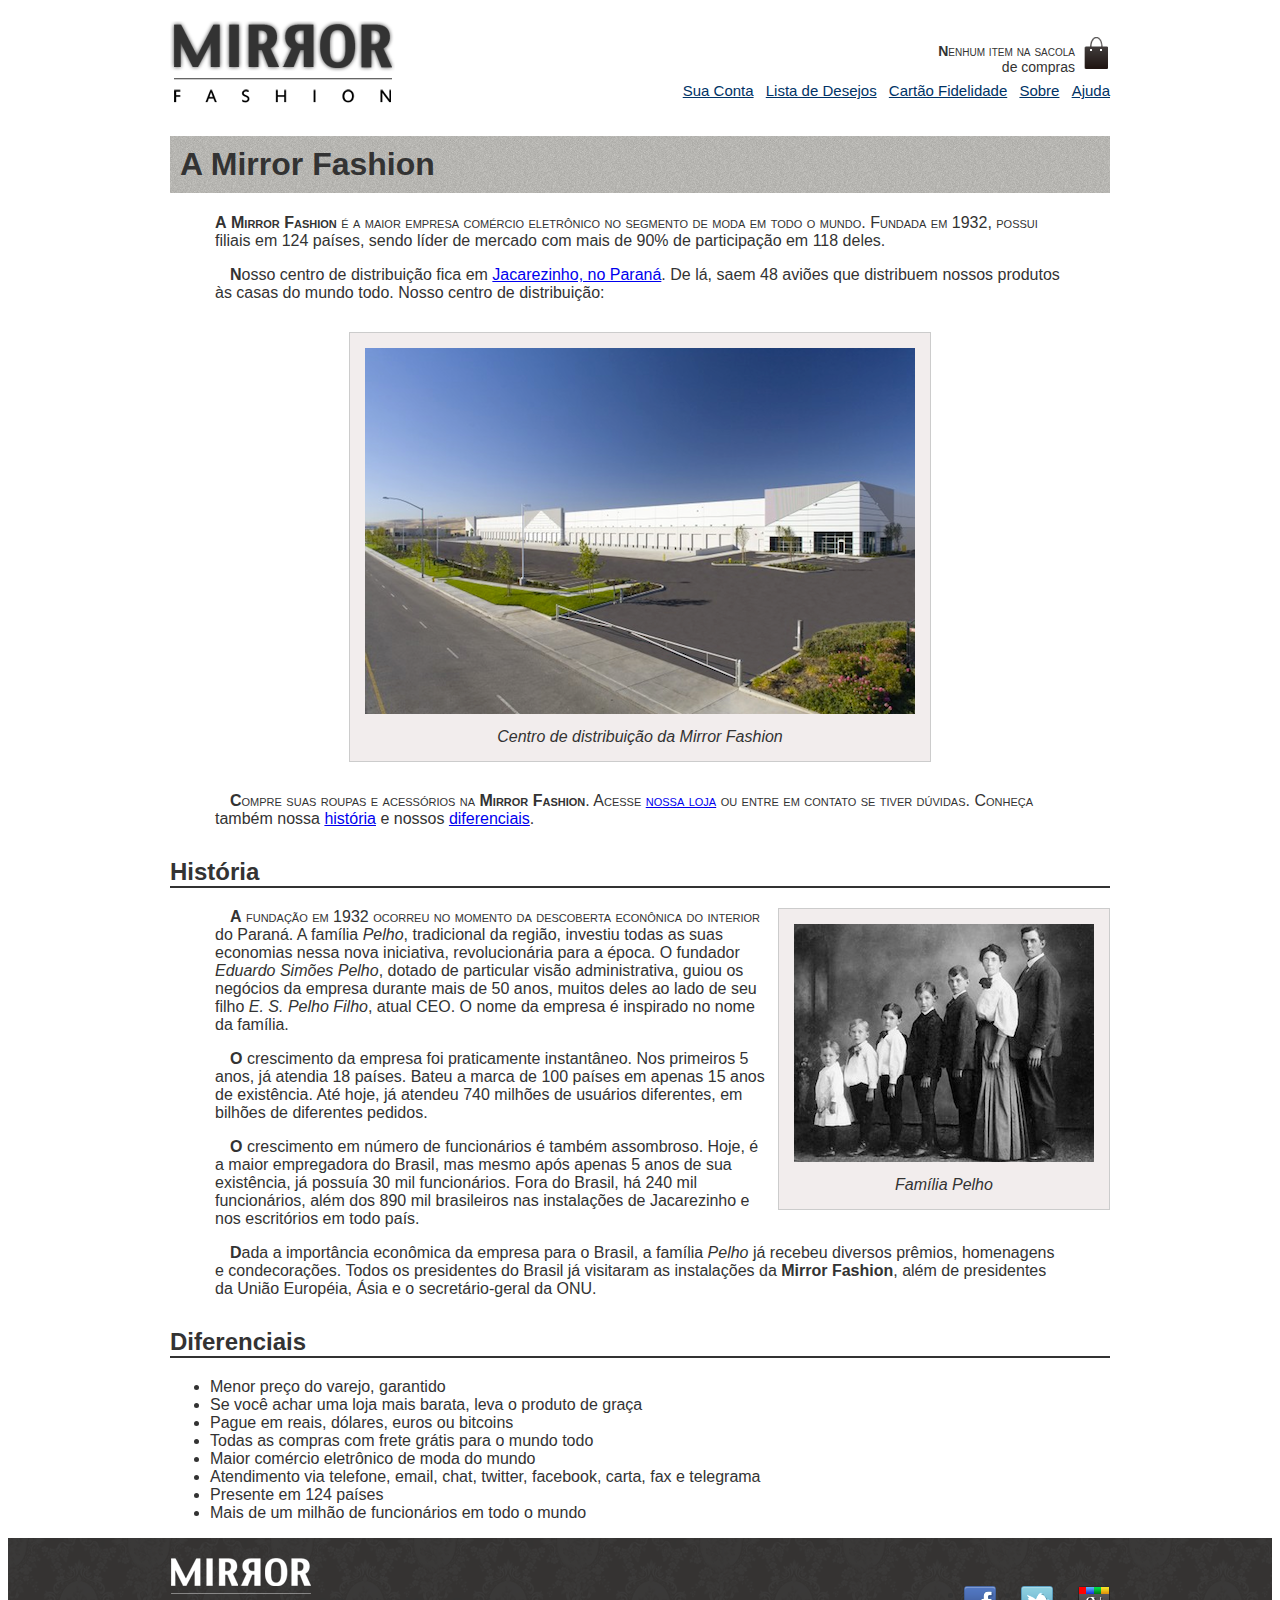
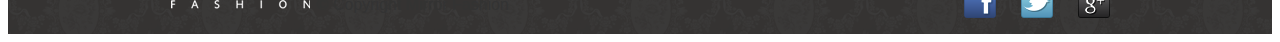
<file: sobre.html>
<!DOCTYPE html>
<html lang="pt-br">
  <head>
    <meta charset="UTF-8">
    <title>Sobre a Mirror Fashion</title>
    <meta name="viewport" content="width=device-width">
    <link rel="stylesheet" href="css/sobre.css">
    <link rel="stylesheet" href="css/sobre-mobile.css" media="(max-width: 939px)">
  </head>
  <body>
    <header class="container">
      <h1><img src="img/logo.png" alt="Mirror Fashion"></h1>
      <p class="sacola">Nenhum item na sacola de compras</p>
      <nav class="menu-opcoes">
        <ul>
          <li><a href="#">Sua Conta</a></li>
          <li><a href="#">Lista de Desejos</a></li>
          <li><a href="#">Cartão Fidelidade</a></li>
          <li><a href="#">Sobre</a></li>
          <li><a href="#">Ajuda</a></li>
        </ul>
      </nav>
    </header>
    <div class="corpo">

    <h1 class="shadow">A Mirror Fashion</h1>
    <p>A <strong>Mirror Fashion</strong> é a maior empresa comércio eletrônico no segmento de moda em todo o mundo.
    Fundada em 1932, possui filiais em 124 países, sendo líder de mercado com mais de 90% de
    participação em 118 deles.</p>
    <p>Nosso centro de distribuição fica em <a href="https://maps.google.com.br/?q=Jacarezinho">Jacarezinho, no Paraná</a>. De lá, saem 48 aviões que
    distribuem nossos produtos às casas do mundo todo. Nosso centro de distribuição:</p>
    <figure id="centro-distribuicao">
      <img src="img/centro-distribuicao.png">
      <figcaption>Centro de distribuição da Mirror Fashion</figcaption>
    </figure>
    <p>Compre suas roupas e acessórios na <strong>Mirror Fashion</strong>. Acesse <a href="index.html">nossa loja</a> ou entre em contato
    se tiver dúvidas. Conheça também nossa <a href="#historia">história</a> e nossos <a href="#diferenciais">diferenciais</a>.
    </p>
    <h2 id="historia">História</h2>
    <figure id="familia-pelho">
      <img src="img/familia-pelho.jpg">
      <figcaption>Família Pelho</figcaption>
    </figure>
    <p>A fundação em 1932 ocorreu no momento da descoberta econônica do interior do Paraná. A
    família <em>Pelho</em>, tradicional da região, investiu todas as suas economias nessa nova iniciativa,
    revolucionária para a época. O fundador <em>Eduardo Simões Pelho</em>, dotado de particular visão
    administrativa, guiou os negócios da empresa durante mais de 50 anos, muitos deles ao lado
    de seu filho <em>E. S. Pelho Filho</em>, atual CEO. O nome da empresa é inspirado no nome da família.</p>

    <p>O crescimento da empresa foi praticamente instantâneo. Nos primeiros 5 anos, já atendia 18 países.
    Bateu a marca de 100 países em apenas 15 anos de existência. Até hoje, já atendeu 740 milhões
    de usuários diferentes, em bilhões de diferentes pedidos.</p>

    <p>O crescimento em número de funcionários é também assombroso. Hoje, é a maior empregadora do
    Brasil, mas mesmo após apenas 5 anos de sua existência, já possuía 30 mil funcionários. Fora do
    Brasil, há 240 mil funcionários, além dos 890 mil brasileiros nas instalações de Jacarezinho e
    nos escritórios em todo país.</p>

    <p>Dada a importância econômica da empresa para o Brasil, a família <em>Pelho</em> já recebeu diversos prêmios,
    homenagens e condecorações. Todos os presidentes do Brasil já visitaram as instalações da <strong>Mirror
    Fashion</strong>, além de presidentes da União Européia, Ásia e o secretário-geral da ONU.</p>
    <h2 id="diferenciais">Diferenciais</h2>
    <ul>
      <li> Menor preço do varejo, garantido</li>
      <li>Se você achar uma loja mais barata, leva o produto de graça</li>
      <li>Pague em reais, dólares, euros ou bitcoins</li>
      <li>Todas as compras com frete grátis para o mundo todo</li>
      <li>Maior comércio eletrônico de moda do mundo</li>
      <li>Atendimento via telefone, email, chat, twitter, facebook, carta, fax e telegrama</li>
      <li>Presente em 124 países</li>
      <li>Mais de um milhão de funcionários em todo o mundo</li>
    </ul>

  </div>

    <footer>
      <div class="container">
        <img src="img/logo-rodape.png" alt="Logo Mirror Fashion">
        &copy; Copyright Mirror Fashion
        <ul class="social">
          <li><a href="http://facebook.com/mirrorfashion">Facebook</a></li>
          <li><a href="http://twitter.com/mirrorfashion">Twitter</a></li>
          <li><a href="http://plus.google.com/mirrorfashion">Google</a></li>
        </ul>
      </div>
    </footer>
  </body>
</html>
</file>
<file: css/sobre.css>
.sacola{
  background: url(../img/sacola.png) no-repeat top right;
  font-size: 14px;
  padding-right: 35px;
  text-align: right;
  width: 140px;
  padding-top: 8px;
}
.menu-opcoes ul{
  font-size: 15px;
}
.menu-opcoes a {
  color: #003366;
}
body{
  color: #333333;
  font-family: "Lucida Sans Unicode", "Lucida Grande", sans-serif;
}
.menu-opcoes ul li{
  display: inline;
  margin-left: 8px;
}
.container{
  margin: 0 auto;
  width: 940px;
}
header{
  position: relative;
}
.menu-opcoes{
  position: absolute;
  bottom: 0;
  right: 0;
}
.sacola{
  position: absolute;
  top: 0;
  right: 0;
}
body{
  color:#333333;
  font-family: "Lucida Sans Unicode", "Lucida Grande", sans-serif;
}
.corpo{
    margin-left: auto;
    margin-right: auto;
    width: 940px;
}
.shadow{
  background-image: url(../img/sobre-background.jpg);
  padding: 10px;
}
h2{
  border-bottom: 2px solid #333333;
  margin-top: 30px;
}
p{
  padding: 0 45px;
  text-indent: 15px;
}
figure{
  background-color: #f2eded;
  border: 1px solid #ccc;
  text-align: center;
  padding: 15px;
  margin: 30px;
}
figcaption{
  font-style: italic;
  margin-top: 10px;
}
#centro-distribuicao{
  margin-left: auto;
  margin-right: auto;
  width: 550px;
}
#familia-pelho{
  float: right;margin: 0 0 10px 10px;
}
footer{
  background-image: url(../img/fundo-rodape.png);
  clear: both;
  padding: 20px 0;
}
.social a{
  /*tamanho da imagem*/
  height: 32px;
  width: 32px;
  /*image replacement*/
  display: block;
  text-indent: -9999px;
}
.social a[href*="facebook.com"]{
  background-image: url(../img/facebook.png);
}
.social a[href*="twitter.com"]{
  background-image: url(../img/twitter.png);
}
.social a[href*="plus.google.com"]{
  background-image: url(../img/googleplus.png);
}
footer .container{
  position: relative;
}
.social{
  position: absolute;
  top: 12px;
  right: 0;
}
.social li{
  float: left;
  margin-left: 25px;
}
p:first-letter{
  font-weight: bold;
}

h1 + p{
  text-indent: 0;
}
:not(p) + p:first-line{
  font-variant: small-caps;
}
</file>
<file: css/sobre-mobile.css>
.container{
  width: 96%;
}
.container:after {
  clear: both;
}
header h1{
  text-align: center;
}
header h1 img{
  max-width: 50%;
}
.sacola{
  display: none;
}
.menu-opcoes{
  position: static;
  text-align: center;
}
.menu-opcoes ul li{
  display: inline-block;
  margin: 5px;
}
@media (min-width: 480px) {
  header h1 {
  margin: 5px 0;
}
.menu-departamentos {
  padding-bottom: 10px;
  margin-bottom: 10px;
}
.menu-departamentos nav > ul {
  -webkit-column-count: 2;
  -moz-column-count: 2;
  column-count: 2;
  }
}
@media (min-width: 720px) {
  header h1 {
    text-align: left;
    }
  .menu-opcoes {
    position: absolute;
    }
  .sacola {
    display: block;
    }
  .painel li {
    width: 15%;
    }
  .busca, .menu-departamentos {
    margin-right: 1%;
    width: 30%;
    }
  .menu-departamentos nav > ul {
    -webkit-column-count: 1;
    -moz-column-count: 1;
    column-count: 1;
    }
  .destaque img {
    width: 69%;
    }
}
</file>
